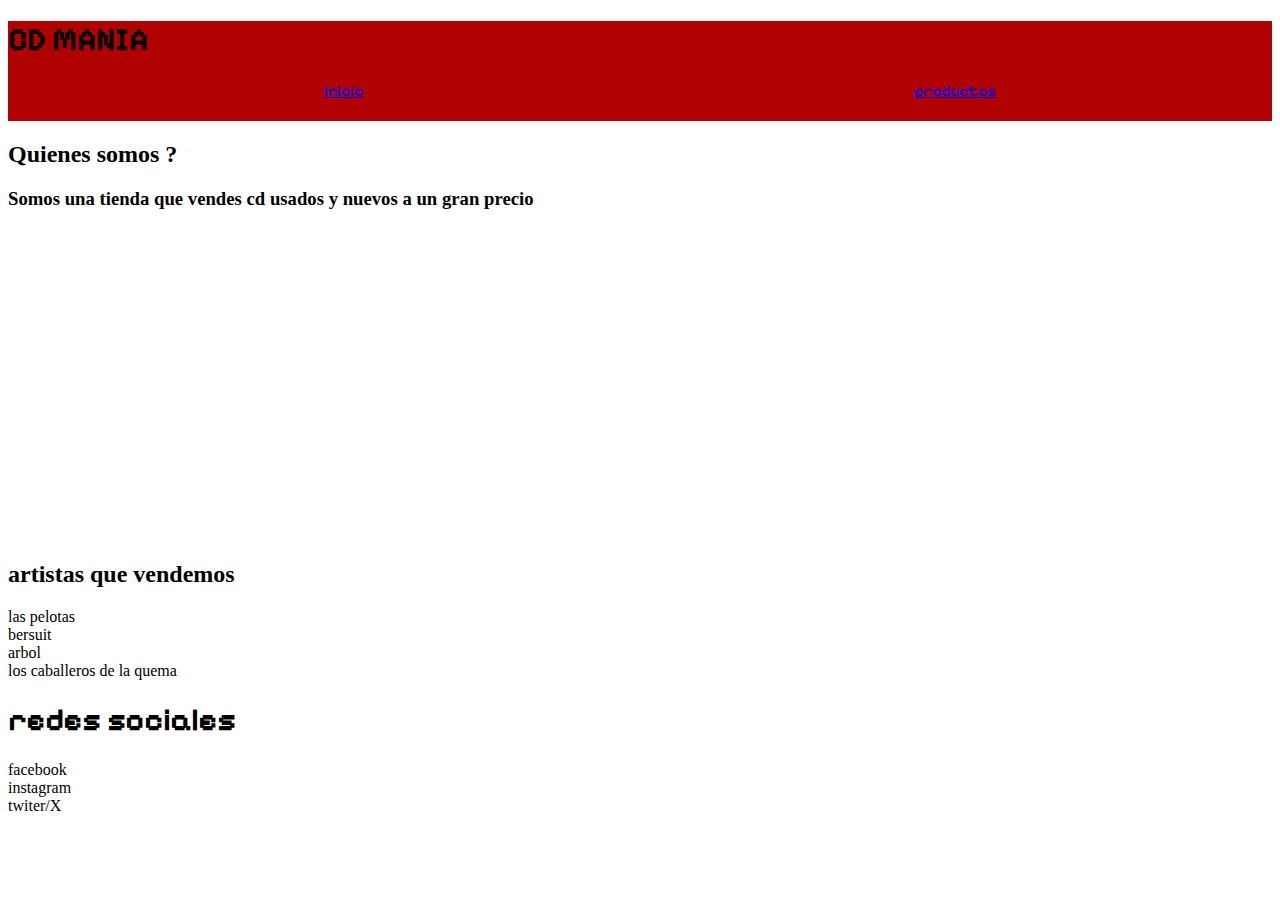
<file: index.html>
<!DOCTYPE html>
<html lang="en">
<head>
    <link rel="preconnect" href="https://fonts.googleapis.com">
<link rel="preconnect" href="https://fonts.gstatic.com" crossorigin>
<link href="https://fonts.googleapis.com/css2?family=Pixelify+Sans:wght@400..700&family=Rubik+Pixels&display=swap" rel="stylesheet">
    <link rel="stylesheet" href="./css/styles.css">
    <meta charset="UTF-8">
    <meta name="viewport" content="width=device-width, initial-scale=1.0">
    <title>pagina final</title>
</head>
<body>
  <header>

   <h1> CD MANIA </h1>
      <nav>
        <ul>
             <li> <a href="./index.html"> inicio</a></li>
             <li><a href="./pages/productos.html">productos</a></li>
        </ul>

      </nav>


   </header>

<main>
<section>

<h2> Quienes somos ?</h2>
<h3> Somos una tienda que vendes cd usados y nuevos a un gran precio</h3>

<h1 class="ei"> <img src="./img/caja cds.jpg" alt="cajacds" width="300px"> </h1>

<h2> artistas que vendemos</h2>
 <li>las pelotas</li>
 <li>bersuit</li>
 <li>arbol</li>
 <li>los caballeros de la quema</li>
</section>


</main>


<footer>
 
 <h1>redes sociales</h1>
 
 <li>facebook</li>

 <li>instagram</li>

 <li>twiter/X</li>



</footer>


    






</body>
</html>
</file>
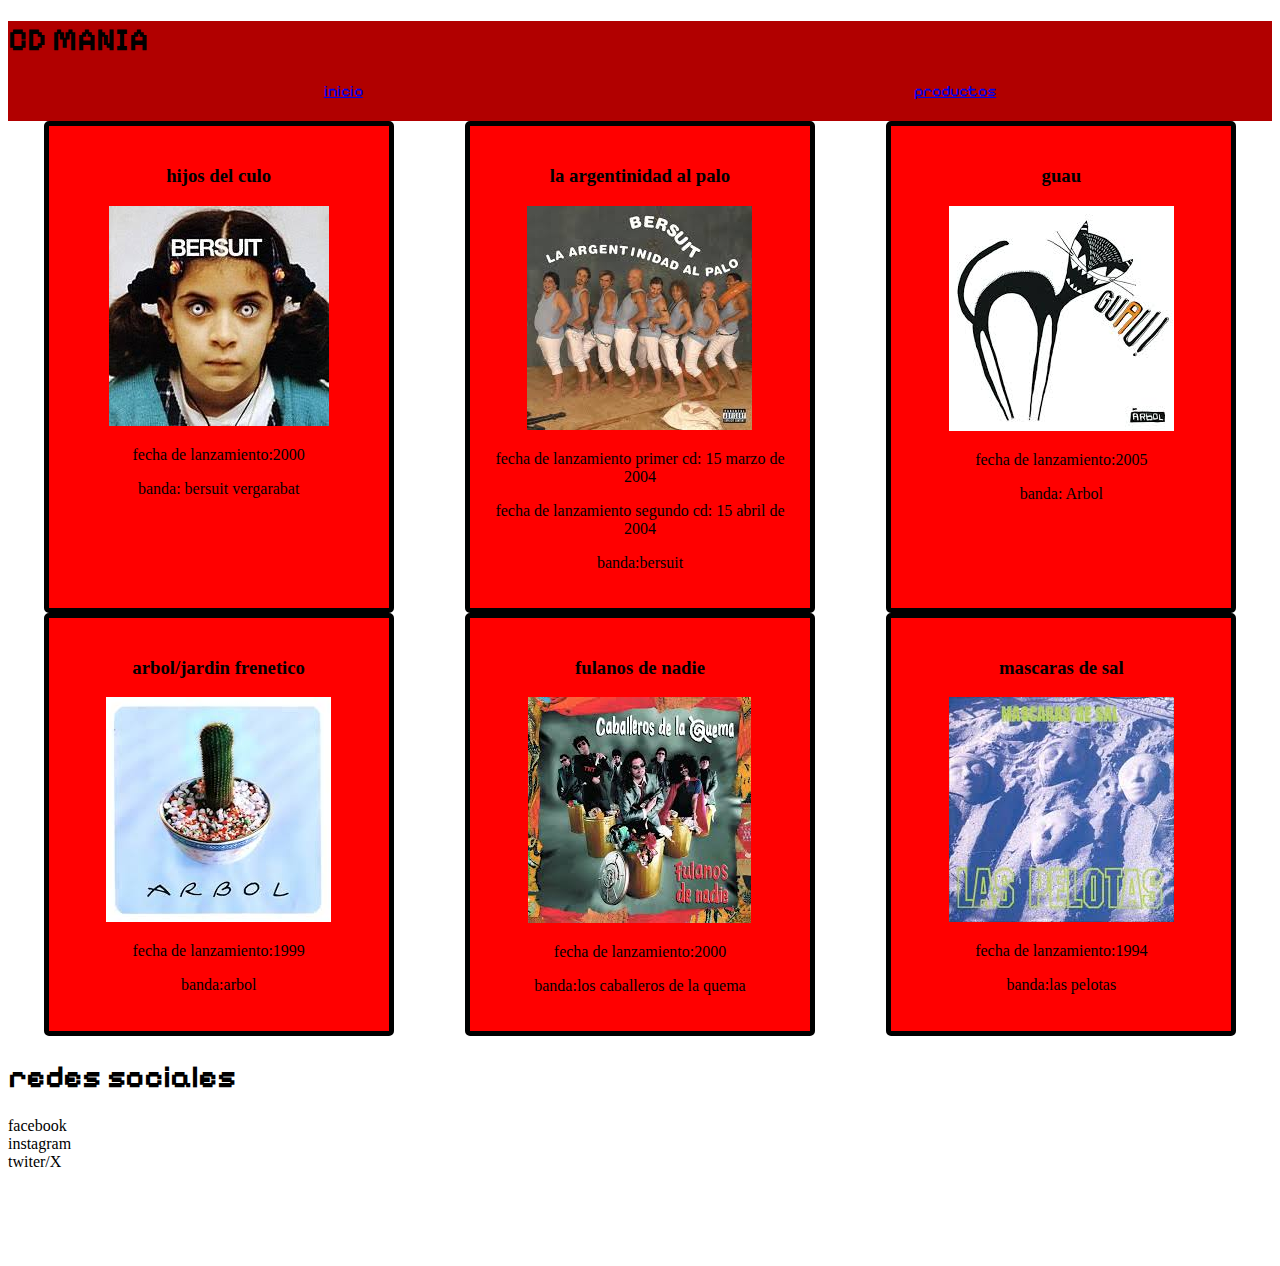
<file: pages/productos.html>
<!DOCTYPE html>
<html lang="en">
<head>
    <meta charset="UTF-8">
    <meta name="viewport" content="width=device-width, initial-scale=1.0">
    <link href="https://fonts.googleapis.com/css2?family=Pixelify+Sans:wght@400..700&family=Rubik+Pixels&display=swap" rel="stylesheet">
    <link rel="stylesheet" href="../css/styles.css">
    <title>productos</title>
</head>

<body>
    <header>
        <h1>CD MANIA</h1>
        <nav>

            <ul>
                 <li> <a href="../index.html"> inicio</a></li>
                 <li><a href="./productos.html">productos</a> </li>
            </ul>
    
          </nav>


    </header>
   <main>
   <section>
    
    <section>
        <div class="contenedor_limite">
            <div class="contenedor_padre">
                <div class="card">
                    <h3>hijos del culo</h3>
                    <img src="../img/hijos del culo.jpg" alt="guitarra">
                    <p>fecha de lanzamiento:2000</p>
                    <p>banda: bersuit vergarabat</p>
                </div>
                <div class="card">
                    <h3>la argentinidad al palo</h3>
                    <img src="../img/argentinidad.jpg" alt="guitarra">
                    <p>fecha de lanzamiento primer cd: 15 marzo de 2004</p>
                    <p>fecha de lanzamiento segundo cd: 15 abril de 2004 </p>
                    <p>banda:bersuit</p>
                </div>
                <div class="card">
                    <h3>guau</h3>
                    <img src="../img/guau.jpg" alt="guitarra">
                    <p>fecha de lanzamiento:2005</p>
                    <p>banda: Arbol</p>
                </div>
                <div class="card">
                    <h3>arbol/jardin frenetico</h3>
                    <img src="../img/arbol.jpg" alt="guitarra">
                    <p>fecha de lanzamiento:1999</p>
                    <p>banda:arbol</p>
                </div>
                <div class="card">
                    <h3>fulanos de nadie</h3>
                    <img src="../img/fulanos.jpg" alt="guitarra">
                    <p>fecha de lanzamiento:2000</p>
                    <p>banda:los caballeros de la quema</p>
                </div>
                <div class="card">
                    <h3>mascaras de sal</h3>
                    <img src="../img/mascaras.jpg" alt="guitarra">
                    <p>fecha de lanzamiento:1994</p>
                    <p>banda:las pelotas</p>
                </div>
            </div>
        </div>

     <div>


     </div>




    </section>

   </section>


   </main>





   <footer>


    <h1>redes sociales</h1>
 
    <li>facebook</li>
   
    <li>instagram</li>
   
    <li>twiter/X</li>
   
   

   </footer>

</body>
</html>
</file>
<file: css/styles.css>
header{
     background-color: rgb(177, 0, 0);
     position: relative;
    height: 100px;
}





h1 {
        font-family: "Pixelify Sans", serif;
        font-optical-sizing: auto;
        font-weight: 400px ;
        
        font-style: normal;
    color:black
  }

body{
  background-image: url(https://img.freepik.com/foto-gratis/fondo-gris-pintado_53876-94041.jpg);
  background-size: cover ;
}

ul{
  display: flex;
  justify-content: space-around;
list-style: none;

  font-family: "Pixelify Sans", serif;
  font-optical-sizing: auto;
  font-weight: 400px ;
  
}

.ei{
    border: 4px solid orange;
    justify-content: center;
    background-color: white;
    
  height: 300px;
  width: 300px ;
  position: relative;
  left:  1567px;
}

footer{
  background-color: white;
  height: 200px;
}


.parent {
  display: grid;
  grid-template-columns: repeat(2, 1fr);
  grid-template-rows: repeat(4, 1fr);
  grid-column-gap: 0px;
  grid-row-gap: 0px;
  }
  
  .div1 { grid-area: 1 / 1 / 2 / 2; }
  .div2 { grid-area: 1 / 2 / 2 / 3; }
  .div3 { grid-area: 2 / 1 / 3 / 2; }
  .div4 { grid-area: 2 / 2 / 3 / 3; }
  .div5 { grid-area: 3 / 1 / 4 / 2; }
  .div6 { grid-area: 3 / 2 / 4 / 3; }
  .div7 { grid-area: 4 / 1 / 5 / 2; }
  .div8 { grid-area: 4 / 2 / 5 / 3; }

  .contenedor_limite{
   
    max-width: 1300px;
    margin: 0 auto;
}

.card{
  background-color: red;
  width:300px;
  border: 5px solid;
  padding: 20px;
  text-align: center;
  border-radius: 5px;
}

.contenedor_padre{
  display: flex;
  flex-wrap: wrap;
  justify-content: space-around;
 
}

img{
  max-width: 100%;
}
</file>
